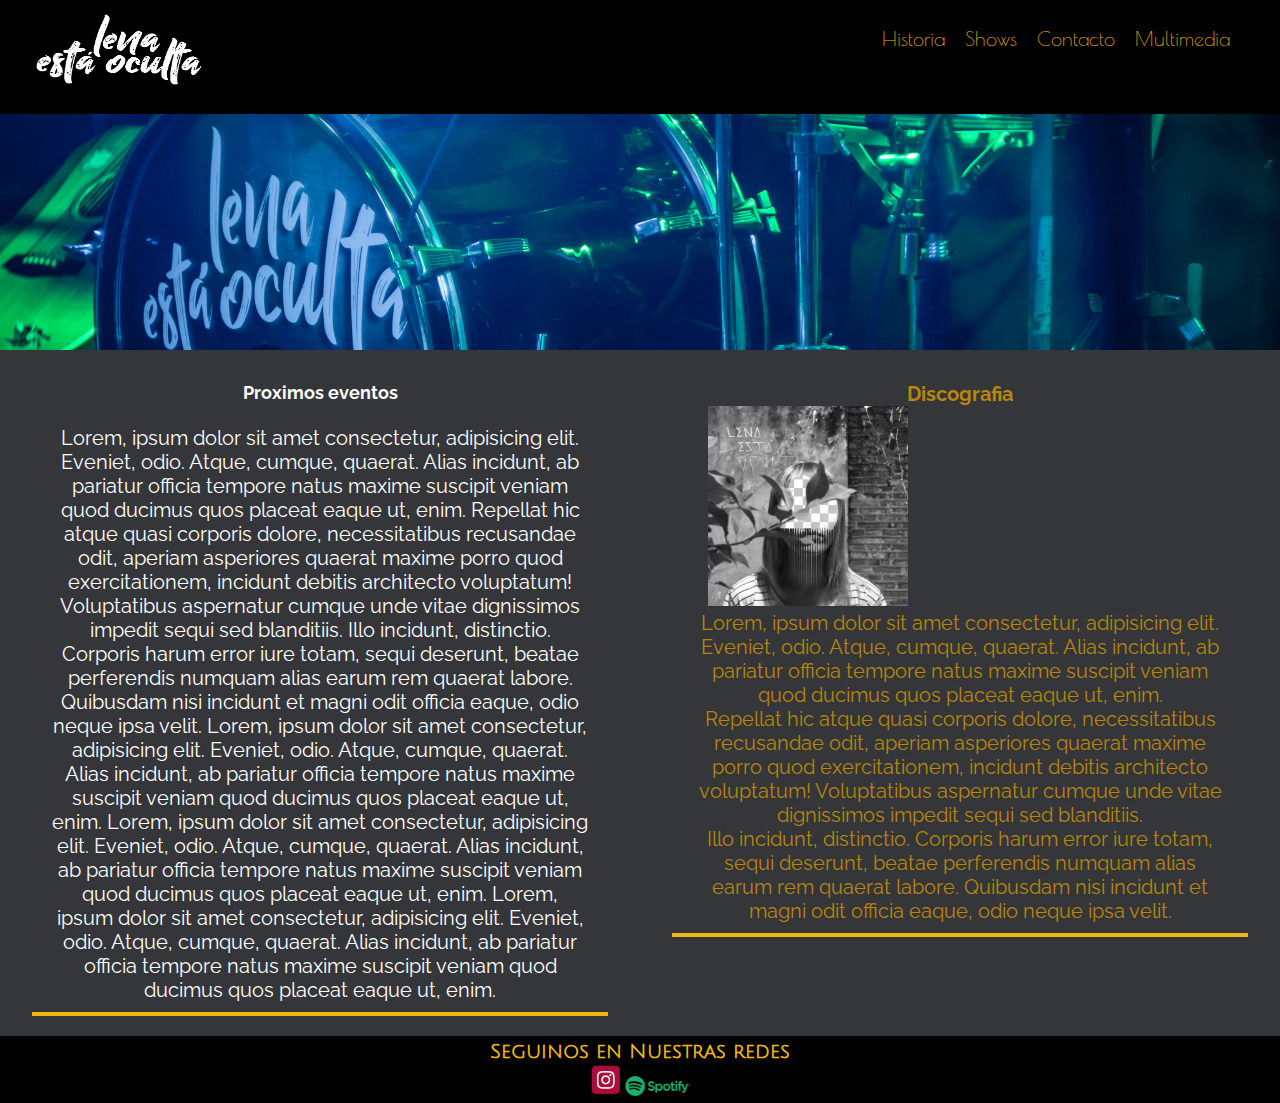
<file: index.html>
<!DOCTYPE html>
<html lang="en">
<head>
	<meta charset="UTF-8">
	<meta name="viewport" content="width=device-width, initial-scale=1.0">
	<title>Lena Esta Oculta</title>
	<link rel="stylesheet" href="css/style.css">
</head>
<body>
	<!-- Inicia Nav -->
<div id="caja">
	<nav class="encabezado" id="nav">
		<a href="index.html">
			<img src="img/logo_sinfondo.png" alt="Logo de lena esta oculta"  class="encabezado__img--fluid">
		</a>

		<ul>
			<li><a href="paginas/historia.html">Historia</a></li>
			<li><a href="paginas/shows.html">Shows</a></li>
			<li><a href="paginas/contacto.html">Contacto</a></li> <!-- se puede poner #contacto -->
			<li><a href="paginas/multimedia.html">Multimedia</a></li>				
		</ul>

	</nav>
		<!-- Se cierrra Nav -->

	<header id="header">
		<img src="img/header.jpg" alt="Header" class="header__img">
	</header>
		
	<!-- inicia conteniedo principal -->
	<main class="novedades">			
		<div id="caja1">
			<article class="texto1 novedades__articulo">
				<h1 class="textAlpha novedades__titulo--xl">Proximos eventos</h1>
				<br>
				<p>Lorem, ipsum dolor sit amet consectetur, adipisicing elit. Eveniet, odio. Atque, cumque, quaerat. Alias incidunt, ab pariatur officia tempore natus maxime suscipit veniam quod ducimus quos placeat eaque ut, enim.
				Repellat hic atque quasi corporis dolore, necessitatibus recusandae odit, aperiam asperiores quaerat maxime porro quod exercitationem, incidunt debitis architecto voluptatum! Voluptatibus aspernatur cumque unde vitae dignissimos impedit sequi sed blanditiis.
				Illo incidunt, distinctio. Corporis harum error iure totam, sequi deserunt, beatae perferendis numquam alias earum rem quaerat labore. Quibusdam nisi incidunt et magni odit officia eaque, odio neque ipsa velit.
				Lorem, ipsum dolor sit amet consectetur, adipisicing elit. Eveniet, odio. Atque, cumque, quaerat. Alias incidunt, ab pariatur officia tempore natus maxime suscipit veniam quod ducimus quos placeat eaque ut, enim.
				Lorem, ipsum dolor sit amet consectetur, adipisicing elit. Eveniet, odio. Atque, cumque, quaerat. Alias incidunt, ab pariatur officia tempore natus maxime suscipit veniam quod ducimus quos placeat eaque ut, enim.
				Lorem, ipsum dolor sit amet consectetur, adipisicing elit. Eveniet, odio. Atque, cumque, quaerat. Alias incidunt, ab pariatur officia tempore natus maxime suscipit veniam quod ducimus quos placeat eaque ut, enim.</p>
			</article>
		</div>
		<div id="caja2">
			<article class="texto2 novedades__articulo">
				<h2 class="novedades__titulo--xxl">Discografia</h2>
				<a href="">
					<img src="img/tapa_disco.jpg" alt="Tapa del disco" class="tapaDisco">
				</a>
				<iframe src="https://open.spotify.com/embed/album/2dfiIJgDs5gEFAjZZrT5Cb" frameborder ="0" allowtransparency="true" id="spoti" ></iframe>	
				<p>Lorem, ipsum dolor sit amet consectetur, adipisicing elit. Eveniet, odio. Atque, cumque, quaerat. Alias incidunt, ab pariatur officia tempore natus maxime suscipit veniam quod ducimus quos placeat eaque ut, enim.</p>
				<p>Repellat hic atque quasi corporis dolore, necessitatibus recusandae odit, aperiam asperiores quaerat maxime porro quod exercitationem, incidunt debitis architecto voluptatum! Voluptatibus aspernatur cumque unde vitae dignissimos impedit sequi sed blanditiis.</p>
				<p>Illo incidunt, distinctio. Corporis harum error iure totam, sequi deserunt, beatae perferendis numquam alias earum rem quaerat labore. Quibusdam nisi incidunt et magni odit officia eaque, odio neque ipsa velit.</p>
			</article>
		</div>

	</main>
	<!-- cierra main-->
</div>
	<!-- Inicia footer -->
	<footer class="encabezado__box--gold" id="pie">
 	 	
 	 	<h3 class="titulo__pie">Seguinos en Nuestras redes</h3>
 		 <a href="https://www.instagram.com/tv/CAjMwHfAfpa/?utm_source=ig_web_copy_link" target="_blank">
 		 	<img src="img\ig_logo.png" alt="instagram lena esta oculta" width="33px"class="scale">
 		 </a>
 		 <a href="https://open.spotify.com/artist/5YzXOiNEWDSbZX7HHwVOap?si=JLMc7VmLTWK8tns3ja9dgw" target="_blank">
 		 	<img src="img\logo_spotify.png" alt="instagram lena esta oculta" width="66px" class="scale">
 		 </a>

	</footer>

</body>
</html>
</file>
<file: css/style.css>
@import url('https://fonts.googleapis.com/css?family=Raleway:300,400,700&display=swap');
@import url('https://fonts.googleapis.com/css2?family=Julius+Sans+One&display=swap');
@import url('https://fonts.googleapis.com/css2?family=Poiret+One&display=swap');

*{
	font-family: 'Raleway', sans-serif;
	margin: 0;
	padding: 0;
}

html{
	font-size: 62.5%; /* 10 px = 1 rem */ 
}

body{
	background-color: #35363A;
}

.encabezado {
		background-color: black;
		/*position*/
		position: sticky;
		top: 0;
		/*padding*/
		padding: 6px 30px;
		widows: 80vw;		
		box-sizing: border-box;
		/*display flex*/
		display: flex;
		align-items: center;
		justify-content: space-between;
		flex-direction: row;
}

	.encabezado  ul{
			/*display*/
			display: flex;
			margin-left: 5rem;
	}

		.encabezado  ul li{
			list-style: none;
			/*display*/
			display: inline-block;
			/*margin -*/
			margin-right: 2rem;
			margin-top: -3rem;
			/*height*/
			height: 2rem;
			vertical-align: middle;
		}

			.encabezado ul li a{
				font-size: 2rem;
				text-decoration: none;
				/*color: #5B5959;*/
				color: #EFB810;
				font-family: 'Poiret One', cursive;
				
			}
			/*hover*/
			.encabezado ul li a:hover{
				color: antiquewhite;
				font-weight: 500;
				/*text-decoration: underline ;*/
				background: linear-gradient(90deg, #EFB810, #EFB810);
				transform: scaleX(0);
			  transform-origin: left;
			  color: #000000;
			  transition: transform 0.4s ease-in-out;
			  z-index: 1;
			}

.encabezado__box--gold{
	text-align: center;
	background-color: #000000;
	/*padding*/
	padding: 5px 0;
}
	.encabezado__box--gold a { 
		text-decoration: none;
	}

.encabezado__img--fluid{
	/*size*/
	width: 20rem;
	height: 10rem;
	text-decoration: none;
}	

.header__img{
	width: 100%;
	height: 99%;
}

.nota__encabezado{
	text-align: center;
	text-decoration-style: solid;
	font-weight: 800;
	font-size: 1.7rem;
	color:#EFB810 ;
	font-family: 'Julius Sans One', sans-serif;

}

.novedades__articulo{
	width: 90% ;
	height: auto; /* se recomienda poner en automatico */
	/*overflow-y: auto; eje vertical 
	margin: 30px 10px 50px 5px; /* es el margen arriba, derecha, abajo, izquierda */
	margin: 20px auto;
	border-bottom: solid 4px #EFB810;
	padding: 10px 20px;
	box-sizing: border-box;
}	

.texto1{
	color: white;
	font-size: 2rem;
	font-family: 'Poiret One', cursive;

	text-align: center;
}
.texto2{
	color: darkgoldenrod;
	font-size: 2rem;
	text-align: center;
}

.titulo__pie{
	/****display flex****/
	display: flex;
	flex-direction: column;
	align-items: center;
	font-size: 2rem;
	color: #EFB810;
	font-family: 'Julius Sans One', sans-serif;

}

.letra__negrita{
	font-family: 'Encode Sans Semi Expanded', sans-serif;
}

.hr{
	height: 1px;
	background-color: #EFB810;
}
.novedades__titulo--xxl{
	font-size: 5rem;
}
.novedades__titulo--xl{
	font-size: 2rem;
}

.tapaDisco{
	width: 20rem;
	height: 20rem;
}

.btn-contacto {
  background-color: #111827;
  border: 1px solid transparent;
  border-radius: .75rem;
  box-sizing: border-box;
  color: #FFFFFF;
  cursor: pointer;
  flex: 0 0 auto;
  font-family: "Inter var",ui-sans-serif,system-ui,-apple-system,system-ui,"Segoe UI",Roboto,"Helvetica Neue",Arial,"Noto Sans",sans-serif,"Apple Color Emoji","Segoe UI Emoji","Segoe UI Symbol","Noto Color Emoji";
  font-size: 1.125rem;
  font-weight: 600;
  line-height: 1.5rem;
  padding: .75rem 1.2rem;
  text-align: center;
  text-decoration: none #6B7280 solid;
  text-decoration-thickness: auto;
  transition-duration: .2s;
  transition-property: background-color,border-color,color,fill,stroke;
  transition-timing-function: cubic-bezier(.4, 0, 0.2, 1);
  user-select: none;
  -webkit-user-select: none;
  touch-action: manipulation;
  width: auto;
}

	.btn-contacto:hover {
	  background-color: #EFB810;
	}

	.btn-contacto:focus {
	  box-shadow: none;
	  outline: 2px solid transparent;
	  outline-offset: 2px;
	}

@media only screen and (min-width: 380px){
	
	.texto1{
		color: white;
		font-size: 1rem;
		font-family: 'Poiret One', cursive;
		text-align: center;
	}

	#nav{
		flex-direction: column;
	}
	.novedades__titulo--xxl{
		font-size: 1.8rem;
	}
	.novedades__titulo--xl{
		font-size: 1.5rem;
	}

	.tapaDisco{
		width: 15rem;
		height: 15rem;
	}	

	.spoti{
		height: 10rem;
		width: 20rem;
	}

	.texto2{
		color: darkgoldenrod;
		font-size: 1rem;
		text-align: center;
	}

}

@media only screen and (min-width: 548px){
	
	.texto1{
		color: white;
		font-size: 1.5rem;
		font-family: 'Poiret One', cursive;
		text-align: center;
	}

	#nav{
		flex-direction: column;
	}
	.novedades__titulo--xxl{
		font-size: 2rem;
	}
	.novedades__titulo--xl{
		font-size: 1.8rem;
	}

	.tapaDisco{
		width: 15rem;
		height: 15rem;
	}	

	.spoti{
		height: 10rem;
		width: 20rem;
	}

	.texto2{
		color: darkgoldenrod;
		font-size: 1.2rem;
		text-align: center;
	}

}


@media only screen and (min-width: 860px){

	
	#nav{
		flex-direction: row;
	}
	.texto1{
		color: white;
		font-size: 2rem;
		text-align: center;
	}

	.tapaDisco{
		width: 20rem;
		height: 20rem;
	}
	.spoti{
		height: 2000px;
		width: 200px;
	}

	.texto2{
		color: darkgoldenrod;
		font-size: 2em;
		text-align: center;
	}

	.novedades #caja1{
		grid-area: caja1;
	}

	.novedades #caja2{
		grid-area: caja2;
	}

	.novedades{
		display: grid;
		grid-template-columns: repeat(2, 1fr);
		grid-template-rows: 1fr;
	}
		.novedades #caja1{
			grid-row-start: 1;
		  	grid-column-start: 1;
		   	grid-row-end: 2;
		   	grid-column-end: 2;
		}
		.novedades #caja2{
		   grid-row-start: 1;
		   grid-column-start: 2;
		   grid-row-end: 2;
		   grid-column-end: 3;
		}

		.btn-contacto {
    padding: .75rem 1.5rem;
  	}
}

@keyframes textAlpha{
	from{opacity: 0;}
	to{opacity: 1;}
}


@keyframes slidein {
  from {
    margin-left: 100%;
    width: 200%
  }

  to {
    margin-left: 0%;
    width: 100%;
  }
}

#caja1{
	animation-name: textAlpha;
	animation-duration: 1s;
}

#caja2 {
  animation-duration: 1s;
  animation-name: slidein;
}


#formulario{
	display: flex;
	align-items: center;
	justify-content: center;
}


@media (min-width: 768px) {
  .boton-contacto {
    padding: .75rem 1.5rem;
  }
}
</file>
